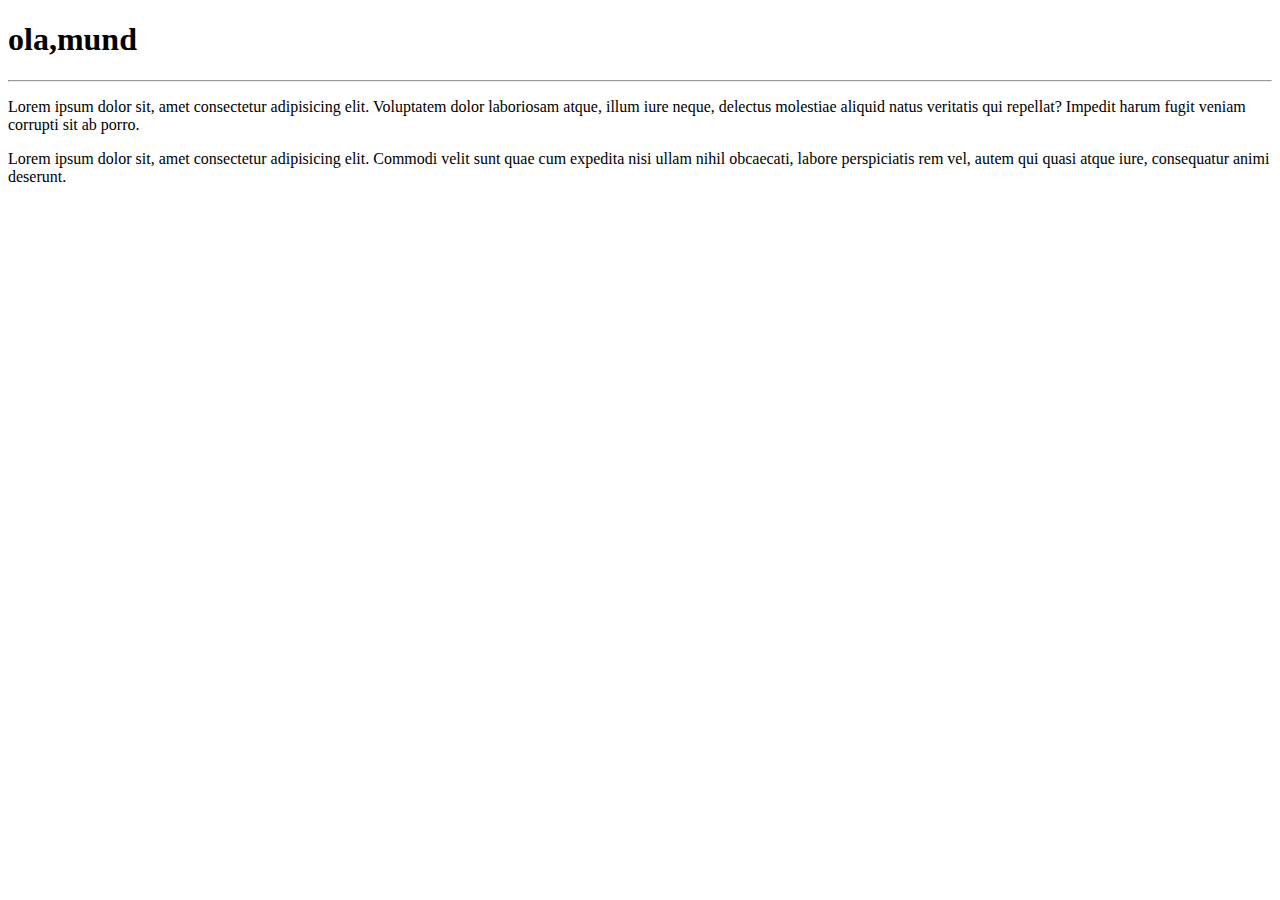
<file: site-exemplo/index.html>
<!DOCTYPE html>
<html lang="pt">
<head>
    <meta charset="UTF-8">
    <meta name="viewport" content="width=device-width, initial-scale=1.0">
    <title>MEU SITE EM REPOSITORIO</title>
</head>
<body>
    <h1>ola,mund</h1>
    <hr>
    <p>Lorem ipsum dolor sit, amet consectetur adipisicing elit. Voluptatem dolor laboriosam atque, illum iure neque, delectus molestiae aliquid natus veritatis qui repellat? Impedit harum fugit veniam corrupti sit ab porro.</p>
    <p>Lorem ipsum dolor sit, amet consectetur adipisicing elit. Commodi velit sunt quae cum expedita nisi ullam nihil obcaecati, labore perspiciatis rem vel, autem qui quasi atque iure, consequatur animi deserunt.</p>
</body>
</html>
</file>
